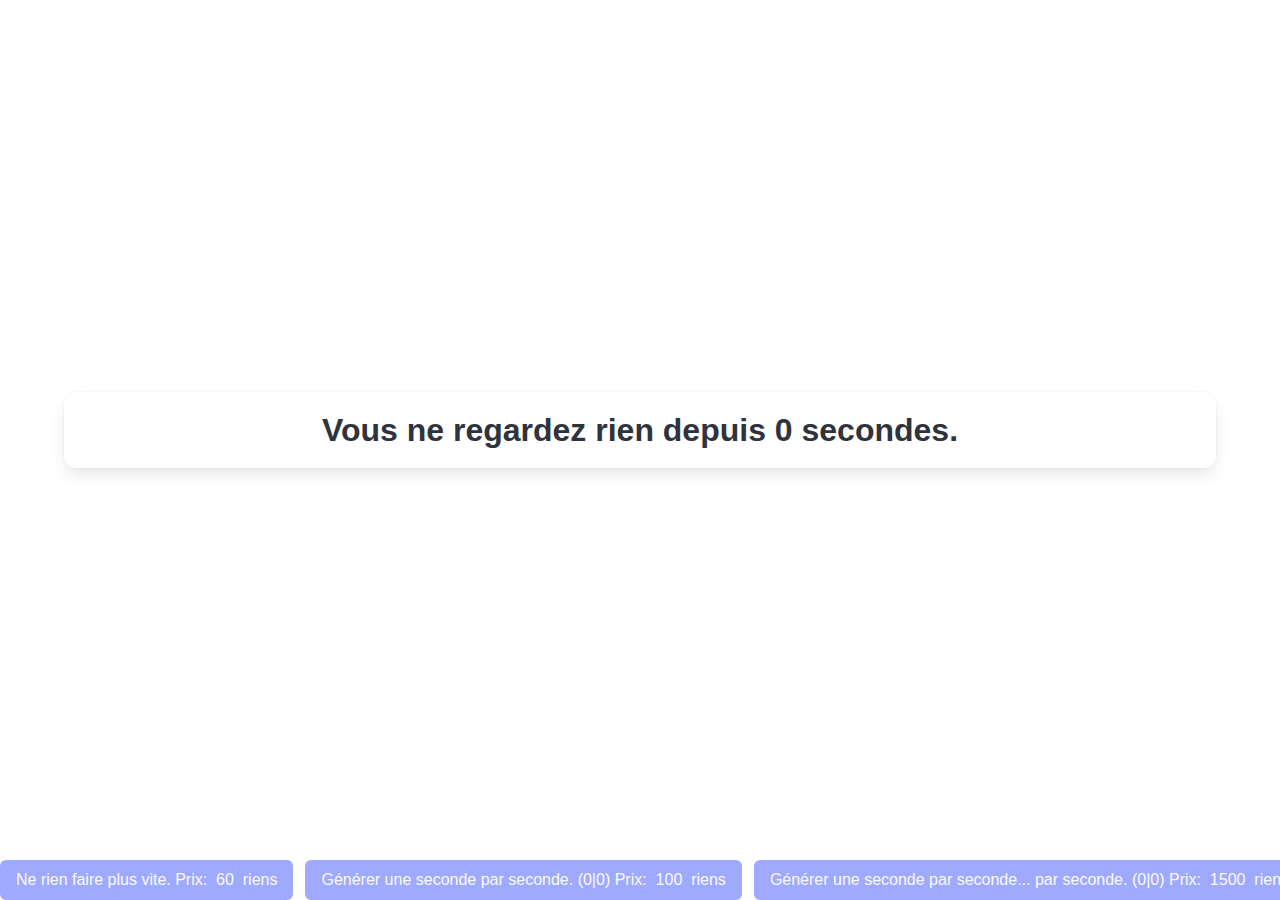
<file: rien.html>
<!DOCTYPE html>
<html lang="fr">
<head>
    <meta charset="UTF-8">
    <meta name="viewport" content="width=device-width, initial-scale=1.0">
    <title>RIEN</title>
    <link rel="stylesheet" href="./styles/bulma.css" />
</head>
<body>
<section class="hero is-fullheight">
  <div class="hero-body has-text-centered">
    <div class="container">
      <div class="box">
        <p class="title">Vous ne regardez rien depuis <span id="rien">0</span> secondes. </p>
      </div>
    </div>
  </div>
    <div class="field is-grouped">
        <div class="control">
            <button id="timebtn" class="button is-link" onclick="watchFaster()" disabled>Ne rien faire plus vite. Prix: &nbsp; <span id="prix">60</span>&nbsp; riens</button>
        </div>
        <div class="control">
            <button id="secondGeneratorOne" class="button is-link" onclick="buyGeneratorOne()" disabled>Générer une seconde par seconde. (<span id="generatorOneOwned">0</span> | <span id="generatorOneOwnedTotal">0</span> )  Prix: &nbsp; <span id="prixGeneratorOne">100</span>&nbsp; riens</button>
        </div>
         <div class="control">
            <button id="secondGeneratorTwo" class="button is-link" onclick="buyGeneratorTwo()" disabled>Générer une seconde par seconde... par seconde. (<span id="generatorTwoOwned">0</span> | <span id="generatorTwoOwnedTotal">0</span> )  Prix: &nbsp; <span id="prixGeneratorTwo">1500</span>&nbsp; riens</button>
        </div>
    </div>
</section>

    <script src="rien.js"></script>
</body>
</html>
</file>
